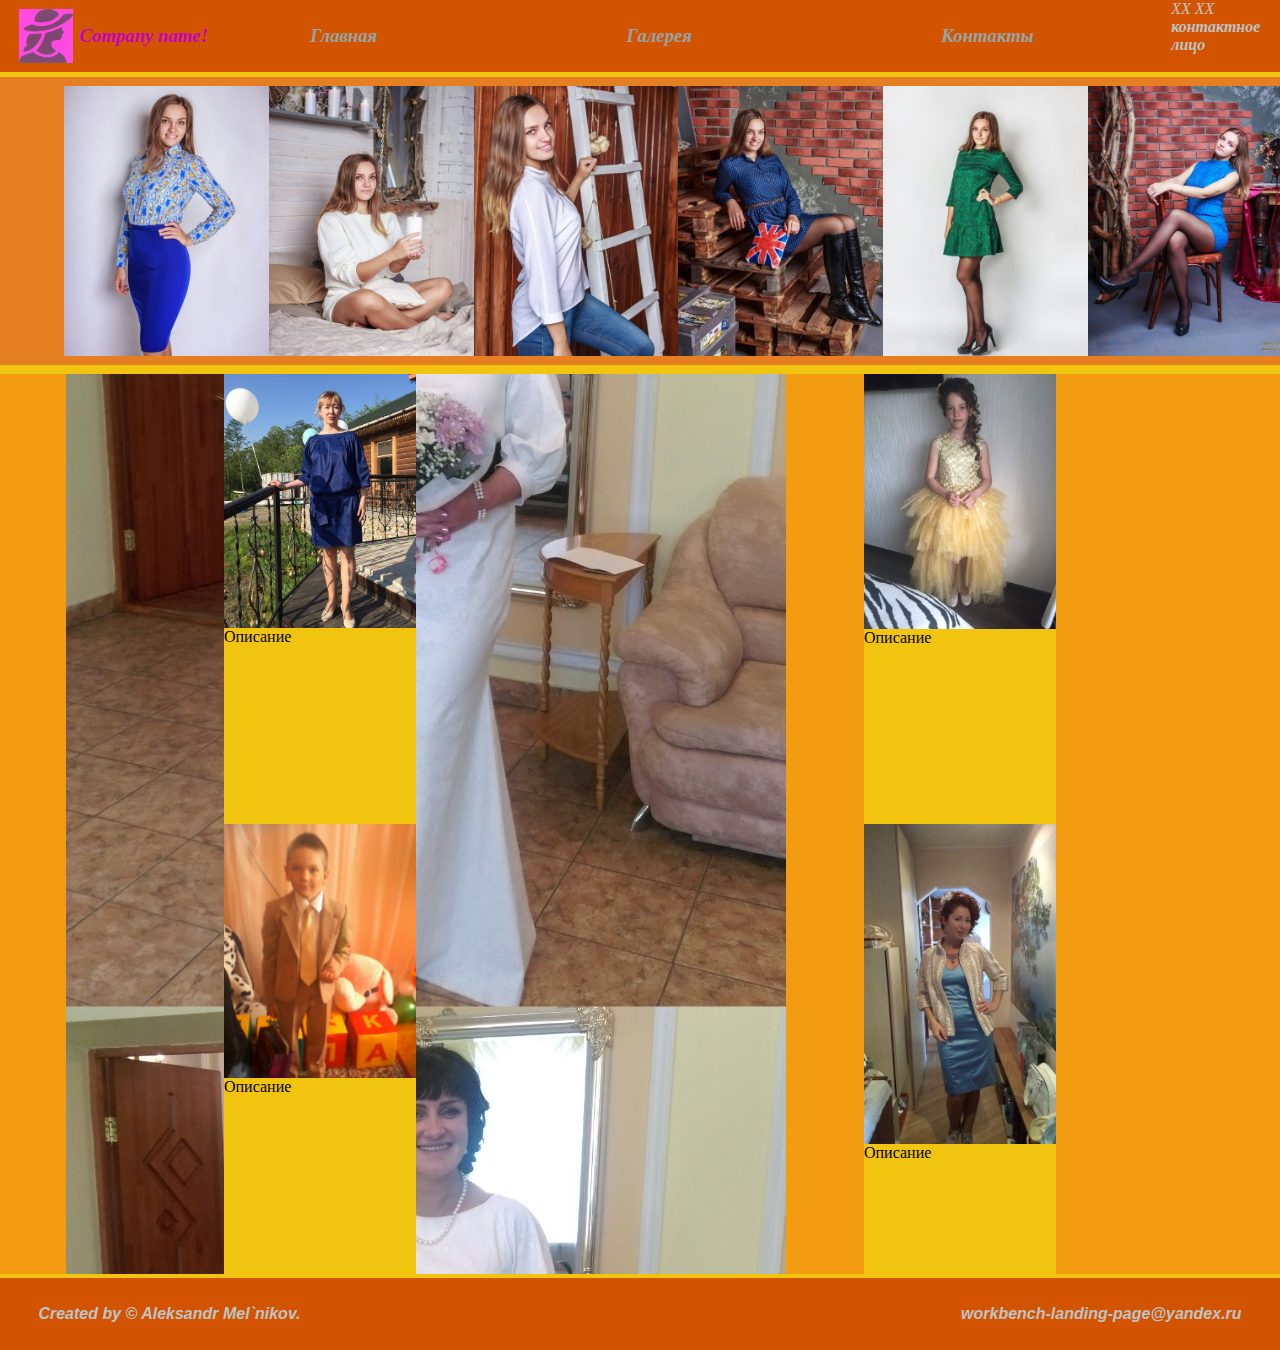
<file: index.html>
<!DOCTYPE html>
<html lang="ru">
<head>
    <meta charset="utf-8">
    <title>Будь стильным</title>
    <link rel="shortcut icon" type="image/x-icon" href="img/x-icon/icon.png">
    <link rel="stylesheet" type="text/css" href="css/styles.css">
</head>
<body>
    <wrapper>
        <div id="row">
            <nav>
                <div id="menu">
                    <div class="row-1">
                        <img src="img/nav/logo/label.png">
                        <p>
                         <h3><em><strong>Company name!</strong></em></h3>
                     </p>
                    </div>
                    <div class="top-menu">
                        <a href="#" title="page-1"><h3><em><strong>Главная</strong></em></h3></a>
                        <a href="page/page-2.html" title="gallery"><h3><em><strong>Галерея</strong></em></h3></a>
                        <a href="page/page-3.html" title="contacts"><h3><em><strong>Контакты</strong></em></h3></a>
                    </div>
                    <address class="phone">
                        <p>+X XXX XXX XX XX<br />
                        <h4><em><strong>контактное лицо</strong></em></h4>
                        </p>
                    </address>
                </div>
            </nav>
            <header>
                <div class="carousel">
                    <a class="carousel-item" href="#one!"><img src="img/header/carousel/1.png"></a>
                    <a class="carousel-item" href="#two!"><img src="img/header/carousel/2.png"></a>
                    <a class="carousel-item" href="#three!"><img src="img/header/carousel/3.png"></a>
                    <a class="carousel-item" href="#five!"><img src="img/header/carousel/5.png"></a>
                    <a class="carousel-item" href="#six!"><img src="img/header/carousel/6.png"></a>
                    <a class="carousel-item" href="#seven!"><img src="img/header/carousel/7.png"></a>
                </div>
            </header>
            <div id="content">
                <div id="con-main">
                    <ul class="ul-1">
                        <section class="sec-1">
                            <img src="img/content/content/28.png" alt="image">
                            <span id="p1">
                                <p>Описание</p>
                            </span>
                        </section>
                        <section class="sec-2">
                            <img src="img/content/content/29.png" alt="image">
                            <span id="p2">
                                <p>Описание</p>
                            </span>
                        </section>
                    </ul>
                    <ul class="ul-2">
                        <section class="sec-3">
                            <img src="img/content/content/30.png" alt="image">
                            <span id="p3">
                                <p>Описание</p>
                            </span>
                        </section>
                        <section class="sec-4">
                            <img src="img/content/content/63.png" alt="image">
                            <span id="p4">
                                <p>Описание</p>
                            </span>
                        </section>
                    </ul>
                </div>
            </div>
            <footer>
                <section id="foot">
                    <span class="sp1">
                        <h4><em><strong>Created by &copy; Aleksandr Mel`nikov.</strong></em></h4>
                    </span>
                    <span class="sp2">
                        <h4><em><strong>workbench-landing-page@yandex.ru</strong></em></h4>
                    </span>
                </section>
            </footer>
        </div>
    </wrapper>


</body>
</html>
</file>
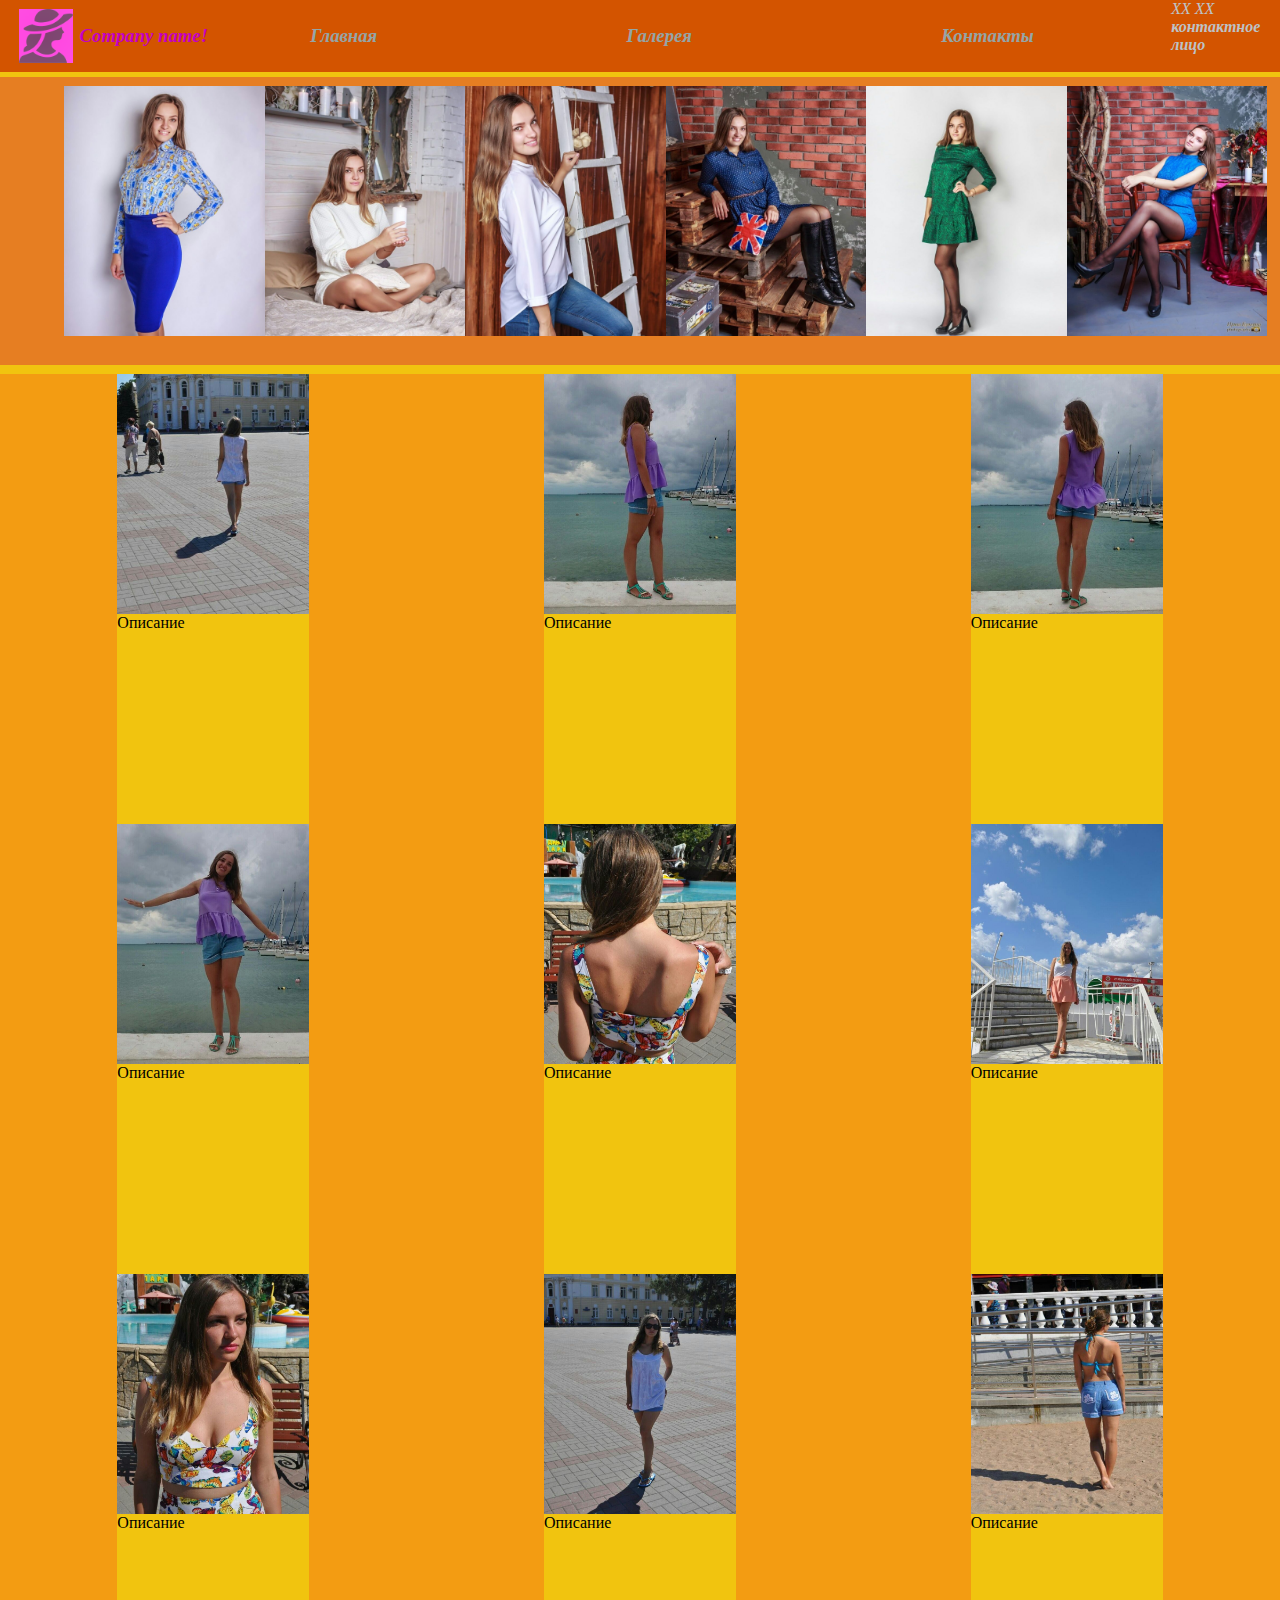
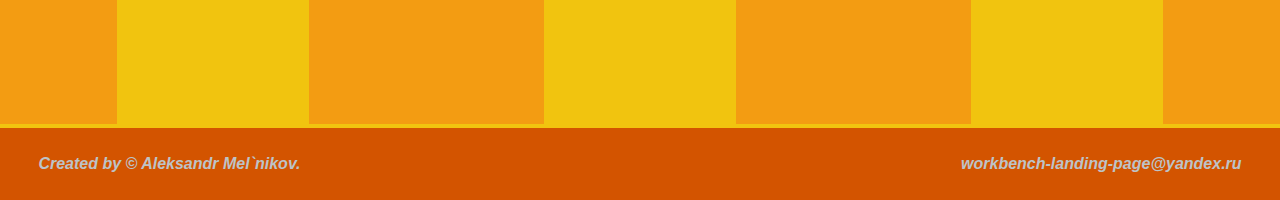
<file: page/page-2.html>
<!DOCTYPE html>
<html lang="ru">
<head>
    <meta charset="utf-8">
    <title>Будь стильным</title>
    <link rel="shortcut icon" type="image/x-icon" href="../img/x-icon/icon.png">
    <link rel="stylesheet" type="text/css" href="../css/page-css/page-2.css">
</head>
<body>
    <wrapper>
        <div id="row">
            <nav>
                <div id="menu">
                    <div class="row-1">
                        <img src="../img/nav/logo/label.png">
                        <p>
                            <h3><em><strong>Company name!</strong></em></h3>
                        </p>
                    </div>
                    <div class="top-menu">
                        <a href="../index.html" title="page-1"><h3><em><strong>Главная</strong></em></h3></a>
                        <a href="#" title="gallery"><h3><em><strong>Галерея</strong></em></h3></a>
                        <a href="page-3.html" title="contacts"><h3><em><strong>Контакты</strong></em></h3></a>
                    </div>
                    <address class="phone">
                        <p>+X XXX XXX XX XX<br />
                            <h4><em><strong>контактное лицо</strong></em></h4>
                        </p>
                    </address>
                </div>
            </nav>
            <header>
                <div class="carousel">
                    <a class="carousel-item" href="#one!"><img src="../img/header/carousel/1.png"></a>
                    <a class="carousel-item" href="#two!"><img src="../img/header/carousel/2.png"></a>
                    <a class="carousel-item" href="#three!"><img src="../img/header/carousel/3.png"></a>
                    <a class="carousel-item" href="#five!"><img src="../img/header/carousel/5.png"></a>
                    <a class="carousel-item" href="#six!"><img src="../img/header/carousel/6.png"></a>
                    <a class="carousel-item" href="#seven!"><img src="../img/header/carousel/7.png"></a>
                </div>
            </header>
            <div id="content">
                <div id="gallery">
                    <ul class="ul-1">
                        <section class="s-1">
                            <img src="../img/gallery/20.png" alt="image">
                            <span class="p-1">
                                <p>Описание</p>
                            </span>
                        </section>
                        <section class="s-2">
                            <img src="../img/gallery/11.png" alt="image">
                            <span class="p-2">
                                <p>Описание</p>
                            </span>
                        </section>
                        <section class="s-3">
                            <img src="../img/gallery/12.png" alt="image">
                            <span class="p-3">
                                <p>Описание</p>
                            </span>
                        </section>
                    </ul>
                    <ul class="ul-2">
                        <section class="s-4">
                            <img src="../img/gallery/13.png" alt="image">
                            <span class="p-4">
                                <p>Описание</p>
                            </span>
                        </section>
                        <section class="s-5">
                            <img src="../img/gallery/14.png" alt="image">
                            <span class="p-5">
                                <p>Описание</p>
                            </span>
                        </section>
                        <section class="s-6">
                            <img src="../img/gallery/15.png" alt="image">
                            <span class="p-6">
                                <p>Описание</p>
                            </span>
                        </section>
                    </ul>
                    <ul class="ul-3">
                        <section class="s-7">
                            <img src="../img/gallery/16.png" alt="image">
                            <span class="p-7">
                                <p>Описание</p>
                            </span>
                        </section>
                        <section class="s-8">
                            <img src="../img/gallery/17.png" alt="image">
                            <span class="p-8">
                                <p>Описание</p>
                            </span>
                        </section>
                        <section class="s-9">
                            <img src="../img/gallery/18.png" alt="image">
                            <span class="p-9">
                                <p>Описание</p>
                            </span>
                        </section>
                    </ul>
                </div>
            </div>
            <footer>
                <section id="foot">
                    <span class="sp1">
                        <h4><em><strong>Created by &copy; Aleksandr Mel`nikov.</strong></em></h4>
                    </span>
                    <span class="sp2">
                        <h4><em><strong>workbench-landing-page@yandex.ru</strong></em></h4>
                    </span>
                </section>
            </footer>
        </div>
    </wrapper>


</body>
</html>
</file>
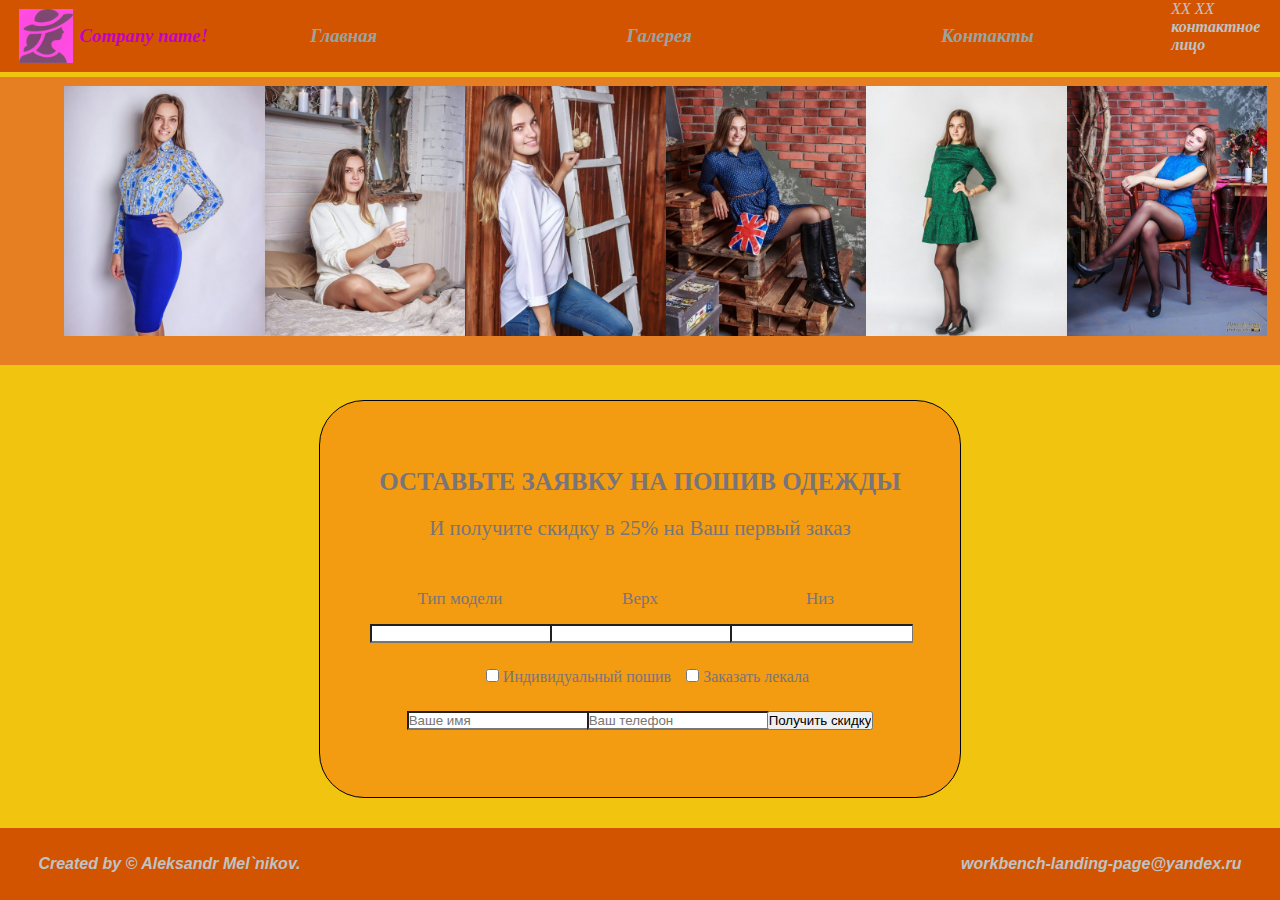
<file: page/page-3.html>
<!DOCTYPE html>
<html lang="ru">
<head>
    <meta charset="utf-8">
    <title>Будь стильным</title>
    <link rel="shortcut icon" type="image/x-icon" href="../img/x-icon/icon.png">
    <link rel="stylesheet" type="text/css" href="../css/page-css/page-3.css">
</head>
<body>
    <wrapper>
        <div id="row">
            <nav>
                <div id="menu">
                    <div class="row-1">
                        <img src="../img/nav/logo/label.png">
                        <p>
                         <h3><em><strong>Company name!</strong></em></h3>
                     </p>
                    </div>
                    <div class="top-menu">
                        <a href="../index.html" title="page-1"><h3><em><strong>Главная</strong></em></h3></a>
                        <a href="page-2.html" title="gallery"><h3><em><strong>Галерея</strong></em></h3></a>
                        <a href="#" title="contacts"><h3><em><strong>Контакты</strong></em></h3></a>
                    </div>
                    <address class="phone">
                        <p>+X XXX XXX XX XX<br />
                        <h4><em><strong>контактное лицо</strong></em></h4>
                        </p>
                    </address>
                </div>
            </nav>
            <header>
                <div class="carousel">
                    <a class="carousel-item" href="#one!"><img src="../img/header/carousel/1.png"></a>
                    <a class="carousel-item" href="#two!"><img src="../img/header/carousel/2.png"></a>
                    <a class="carousel-item" href="#three!"><img src="../img/header/carousel/3.png"></a>
                    <a class="carousel-item" href="#five!"><img src="../img/header/carousel/5.png"></a>
                    <a class="carousel-item" href="#six!"><img src="../img/header/carousel/6.png"></a>
                    <a class="carousel-item" href="#seven!"><img src="../img/header/carousel/7.png"></a>
                </div>
            </header>
            <div id="offer">
                <!-- Форма заказа: -->
                <section class="offer bg-secondary">
				    <div class="container">
				        <div class="offer-block">
				            <h2 class="offer__title">Оставьте заявку на пошив одежды</h2>
				            <span class="offer__subtitle">И получите скидку в 25% на Ваш первый заказ</span>
				            <form action="#" class="form offer__form">
                            <div class="form__row">
								<div class="form__group">
								    <label for="#" class="form__label">Тип модели</label>
								    <input type="text" class="input form__input">
								</div>
								<div class="form__group">
								    <label for="#" class="form__label">Верх</label>
								    <input type="text" class="input form__input">
								</div>
								<div class="form__group">
								    <label for="#" class="form__label">Низ</label>
								    <input type="text" class="input form__input">
								</div>
                            </div>
							<!-- /.Форма заказа. -->
							<!-- Чекбоксы: -->
				            <div class="form__row">
				                <div class="form__checkbox">
								    <input class="checkbox" type="checkbox" id="ready">
									<label class="checkbox-label" for="ready">
									   Индивидуальный пошив
								    </label>
								</div>
								<div class="form__checkbox">
								    <input class="checkbox" type="checkbox" id="Individual">
									<label class="checkbox-label" for="Individual">
									   Заказать лекала
								    </label>
								</div>
				            </div>
							<!-- /.Чекбоксы. -->
							<!-- Форма заказа2: -->
				            <div class="form__row">
								<div class="form__group">
								    <input type="text" class="form__input input" placeholder="Ваше имя">
								</div>
								<div class="form__group">
								    <input type="tel" class="form__input input" placeholder="Ваш телефон">
								</div>
								<div class="form__group">
								    <input type="submit" class="button form__button" value="Получить скидку">
								</div>
							</div>
							<!-- /.Форма заказа2. -->
						</form>
					</div>
				</div>
			</section>
			<!-- /.Форма заказа. -->
            </div>
            <footer>
                <section id="foot">
                    <span class="sp1">
                        <h4><em><strong>Created by &copy; Aleksandr Mel`nikov.</strong></em></h4>
                    </span>
                    <span class="sp2">
                        <h4><em><strong>workbench-landing-page@yandex.ru</strong></em></h4>
                    </span>
                </section>
            </footer>
        </div>
    </wrapper>


</body>
</html>
</file>
<file: css/styles.css>
* {
    margin: 0;
    padding: 0;
}

body {
    margin: 0;
    padding: 0;
    width: 100vw;
    height: 100vh;
}

wrapper {
    width: 100vw;
    height: 100vh;
}

#row {
    display: flex;
    flex-direction: column;
    background-color: #f1c40f;
}


/*--Navbar:--*/
nav {
    width: 100vw;
    height: 8vh;
    background-color: #d35400;
    margin-bottom: 0.5vh;
}

#menu{
    padding-top: 1vh;
    padding-left: 1vw;
    padding-right: 1vw;
    padding-bottom: 0;
    display: flex;
    flex-direction: row;
    justify-content: space-around;
    align-items: center;
}

.row-1 {
    display: flex;
    flex-direction: row;
    align-items: center;
    width: 20vw;
    height: 6vh;
    color: #c400c4;
}

.row-1 img {
    max-width: 100%;
    max-height: 100%;
}

.row-1 p {
    margin-left: 0.5vw;
}

.top-menu {
    margin-left: -8vw;
    display: flex;
    justify-content: space-around;
    align-items: center;
    width: 76vw;
    height: 4vh;
    
}

.top-menu a {
    text-decoration: none;
    text-decoration-line: none;
    color: #95a5a6;
    
}

.phone {
    display: flex;
    flex-direction: column;
    justify-content: flex-end;
    width: 7vw;
    height: 4vh;
    color: #bdc3c7;
}



/*--Header:--*/
header {
    width: 100vw;
    height: 32vh;
    margin-bottom: 1vh;
    background-color: #e67e22;
}

.carousel {
    display: flex;
    flex-direction: row;
    justify-content: space-around;
    align-items: center;
    margin-left: 5%;
    width: 94%;
    height: 100%;
}

.carousel a {
    height: 30vh;
    width: 16vw;
}

.carousel a img {
    max-widows: 100%;
    max-height: 100%;
}


/*--Content:--*/
#content {
    width: 100vw;
    height: 100vh;
    margin-bottom: 0.5vh;
}

#con-main {
    display: flex;
    flex-direction: column;
    justify-content: space-between;
    width: 100%;
    height: 100%;
    background-color: #f39c12;
    background-position: center;
    background-repeat: no-repeat round;
    background-image: url("../img/content/bg/0.png");
}

.ul-1, .ul-2 {
    display: flex;
    flex-direction: row;
    justify-content: space-around;
    width: 100vw;
    height: 50vh;
}

ul img {
    margin-top: 0;
}

.sec-1, .sec-2, .sec-3, .sec-4 {
    display: flex;
    flex-direction: column;
    justify-content: flex-start;
    width: 15vw;
    height: 50vh;
    background-color: #f1c40f;
}


/*--Footer:--*/
footer {
    width: 100vw;
    height: 8vh;
    background-color: #d35400;
}

#foot {
    display: flex;
    justify-content: space-between;
    align-items: center;
}

.sp1, .sp2 {
    padding-top: 3vh;
    font-family: fantasy, sans-serif;
    color: #bdc3c7;
    
}

.sp1 {
    padding-left: 3vw;
}

.sp2 {
    padding-right: 3vw;
}
</file>
<file: css/page-css/page-2.css>
* {
    margin: 0;
    padding: 0;
}

body {
    margin: 0;
    padding: 0;
    width: 100vw;
    height: 100vh;
}

wrapper {
    width: 100vw;
    height: 100vh;
}

#row {
    display: flex;
    flex-direction: column;
    background-color: #f1c40f;
}


/*--Navbar:--*/
nav {
    width: 100vw;
    height: 8vh;
    background-color: #d35400;
    margin-bottom: 0.5vh;
}

#menu{
    padding-top: 1vh;
    padding-left: 1vw;
    padding-right: 1vw;
    display: flex;
    flex-direction: row;
    justify-content: space-around;
    align-items: center;
}

.row-1 {
    display: flex;
    flex-direction: row;
    align-items: center;
    width: 20vw;
    height: 6vh;
    color: #c400c4;
}

.row-1 img {
    max-width: 100%;
    max-height: 100%;
}

.row-1 p {
    margin-left: 0.5vw;
}

.top-menu {
    margin-left: -8vw;
    display: flex;
    justify-content: space-around;
    align-items: center;
    width: 76vw;
    height: 4vh;
    
}

.top-menu a {
    text-decoration: none;
    text-decoration-line: none;
    color: #95a5a6;
    
}

.phone {
    display: flex;
    flex-direction: column;
    justify-content: flex-end;
    width: 7vw;
    height: 4vh;
    color: #bdc3c7;
}



/*--Header:--*/
header {
    width: 100vw;
    height: 32vh;
    margin-bottom: 1vh;
    background-color: #e67e22;
}


.carousel {
    display: flex;
    flex-direction: row;
    justify-content: space-around;
    align-items: center;
    margin-left: 5%;
    width: 94%;
    height: 100%;
}

.carousel a {
    height: 30vh;
    width: 16vw;
}

.carousel a img {
    max-width: 100%;
    max-height: 100%;
}



/*--Content:--*/
#content {
    width: 100vw;
    height: 150vh;
    margin-bottom: 0.5vh;
}

#gallery {
    display: flex;
    flex-direction: column;
    justify-content: space-between;
    width: 100%;
    height: 100%;
    background-color: #f39c12;
}

.ul-1, .ul-2, .ul-3 {
    display: flex;
    flex-direction: row;
    justify-content: space-around;
    width: 100vw;
    height: 50vh;
}

.s-1, .s-2, .s-3, .s-4, .s-5, .s-6, .s-7, .s-8, .s-9 {
    display: flex;
    flex-direction: column;
    justify-content: flex-start;
    width: 15vw;
    height: 50vh;
    background-color: #f1c40f;
}

ul img {
    max-width: 100%;
    max-height: 100%;
}


/*--Footer:--*/
footer {
    width: 100vw;
    height: 8vh;
    background-color: #d35400;
}

#foot {
    display: flex;
    justify-content: space-between;
    align-items: center;
}

.sp1, .sp2 {
    padding-top: 3vh;
    font-family: fantasy, sans-serif;
    color: #bdc3c7;
    
}

.sp1 {
    padding-left: 3vw;
}

.sp2 {
    padding-right: 3vw;
}
</file>
<file: css/page-css/page-3.css>
* {
    margin: 0;
    padding: 0;
}

body {
    margin: 0;
    padding: 0;
    width: 100vw;
    height: 100vh;
}

wrapper {
    width: 100vw;
    height: 100vh;
}

#row {
    display: flex;
    flex-direction: column;
    background-color: #f1c40f;
}


/*--Navbar:--*/
nav {
    width: 100vw;
    height: 8vh;
    background-color: #d35400;
    margin-bottom: 0.5vh;
}

#menu{
    padding-top: 1vh;
    padding-left: 1vw;
    padding-right: 1vw;
    padding-bottom: 0;
    display: flex;
    flex-direction: row;
    justify-content: space-around;
    align-items: center;
}

.row-1 {
    display: flex;
    flex-direction: row;
    align-items: center;
    width: 20vw;
    height: 6vh;
    color: #c400c4;
}

.row-1 img {
    max-width: 100%;
    max-height: 100%;
}

.row-1 p {
    margin-left: 0.5vw;
}

.top-menu {
    margin-left: -8vw;
    display: flex;
    justify-content: space-around;
    align-items: center;
    width: 76vw;
    height: 4vh;
    
}

.top-menu a {
    text-decoration: none;
    text-decoration-line: none;
    color: #95a5a6;
    
}

.phone {
    display: flex;
    flex-direction: column;
    justify-content: flex-end;
    width: 7vw;
    height: 4vh;
    color: #bdc3c7;
}



/*--Header:--*/
header {
    width: 100vw;
    height: 32vh;
    margin-bottom: 1vh;
    background-color: #e67e22;
}


.carousel {
    display: flex;
    flex-direction: row;
    justify-content: space-around;
    align-items: center;
    margin-left: 5%;
    width: 94%;
    height: 100%;
}

.carousel a {
    height: 30vh;
    width: 16vw;
}

.carousel a img {
    max-width: 100%;
    max-height: 100%;
}



/*--Content:--*/
#offer {
    width: 100vw;
    height: 50vh;
    margin-bottom: 0.5vh;
}

.offer bg-secondary {
    display: flex;
    flex-direction: row;
    align-items: center;
    width: 100%;
    height: 100%;
    background-color: #ffb427;
}

.container {
    display: flex;
    flex-direction: column;
    justify-content: center;
    align-items: center;
    width: 100vw;
    height: 50vh;
}

.offer-block {
    display: flex;
    flex-direction: column;
    justify-content: center;
    align-items: center;
    text-align: center;
    align-content: center;
    width: 50vw;
    height: 44vh;
    background-color: #f39c12;
    color: #78747b;
    border-radius: 45px;
    border: 1px solid #000000;
}

.offer__title {
    font-size: 25px;
    text-transform: uppercase;
    margin-bottom: 20px;
}

.offer__subtitle {
    display: block;
    font-size: 21px;
    margin-bottom: 48px;
}

.form__row {
    display: flex;
    flex-direction: row;
    justify-content: center;
    align-items: center;
    max-width: 100%;
}

.form__label {
    display: block;
    font-size: 17px;
    margin-bottom: 15px;
}

.form__input {
    width: 100%;
    border-right-width: 0px;
}

.form__input:last-child {
    border-right-width: 1px;
}

.form__checkbox {
    display: block;
    margin-top: 25px;
    margin-left: 15px;
    margin-bottom: 25px;
}


/*--Footer:--*/
footer {
    width: 100vw;
    height: 8vh;
    background-color: #d35400;
}

#foot {
    display: flex;
    justify-content: space-between;
    align-items: center;
}

.sp1, .sp2 {
    padding-top: 3vh;
    font-family: fantasy, sans-serif;
    color: #bdc3c7;
    
}

.sp1 {
    padding-left: 3vw;
}

.sp2 {
    padding-right: 3vw;
}
</file>
